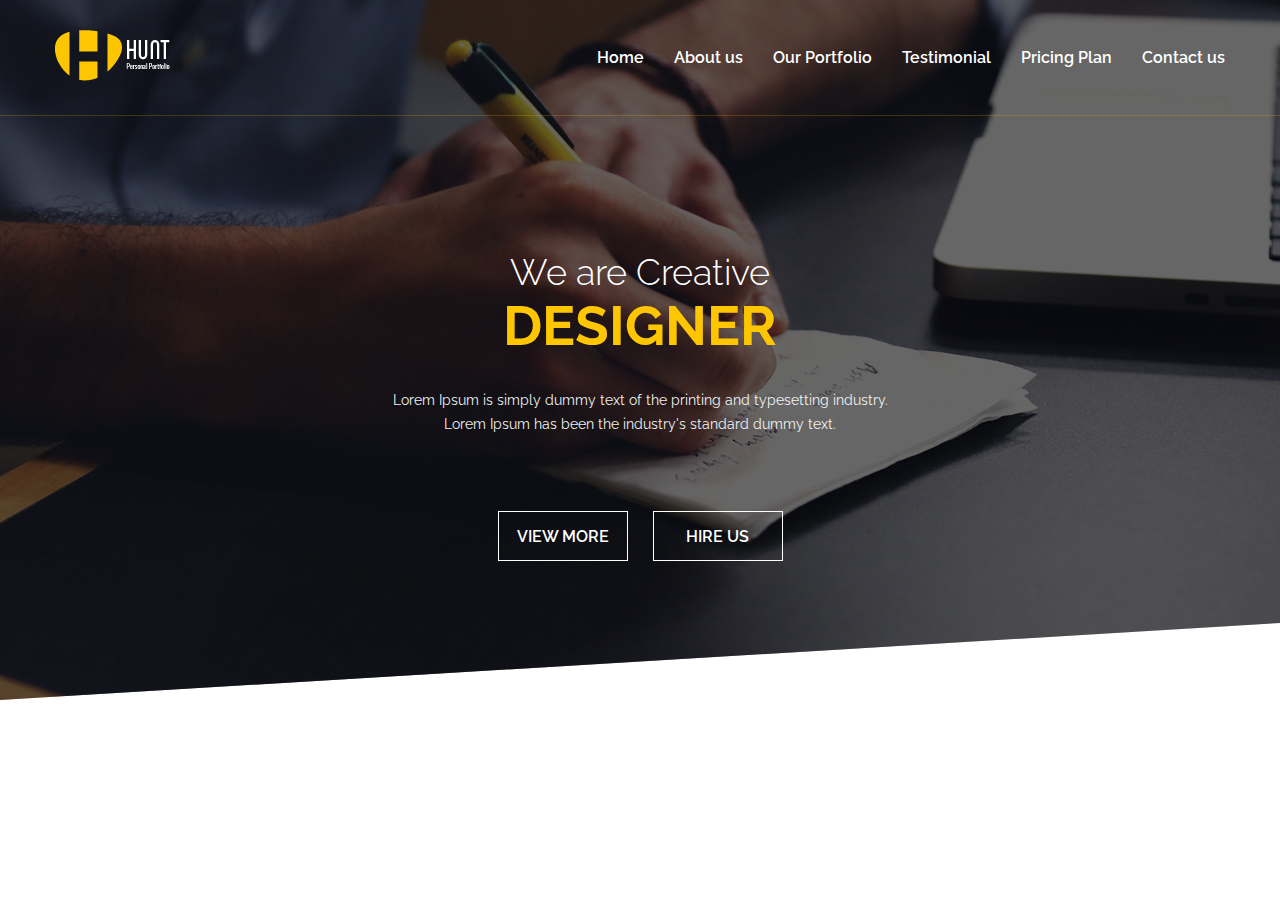
<file: Home.html>
<!DOCTYPE html>
<html lang="en">

<head>
    <meta charset="UTF-8">
    <meta http-equiv="X-UA-Compatible" content="IE=edge">
    <meta name="viewport" content="width=device-width, initial-scale=1.0">
    <title>HUNT_POTFOLIO</title>

    <!-- fontawsome -->
    <link rel="stylesheet" href="font-awesome-4.7.0/css/font-awesome.min.css">

    <!-- Google font -->
    <link rel="preconnect" href="https://fonts.googleapis.com">
    <link rel="preconnect" href="https://fonts.gstatic.com" crossorigin>
    <link href="https://fonts.googleapis.com/css2?family=Raleway:wght@300;400;500;600;700;800;900&display=swap"
        rel="stylesheet">

    <!-- main css -->
    <link rel="stylesheet" href="css/style.css">
</head>

<body>
    <!-- start hero -->
    <div class="herosection">

        <!-- start header -->
        <header>
            <div class="container">
                <div class="logo">
                    <a href="#">
                        <img src="images/hunt-logo.png" alt="logo">
                    </a>
                </div>
                <nav>
                    <ul>
                        <li><a href="#">Home</a></li>
                        <li><a href="#">About us</a></li>
                        <li><a href="#">Our Portfolio</a></li>
                        <li><a href="#">Testimonial</a></li>
                        <li><a href="#">Pricing Plan</a></li>
                        <li><a href="#">Contact us</a></li>
                    </ul>
                </nav>
            </div>
        </header>

        <!-- end header -->

        <!-- start banner part -->
        <section class="main-banner">
            <div class="container">
                <div class="banner-data">
                    <h4>We are Creative</h4>
                    <h2>Designer</h2>
                    <p>Lorem Ipsum is simply dummy text of the printing and typesetting industry.
                        Lorem Ipsum has been the industry's standard dummy text.</p>
                </div>
                <div class="banner-button">
                    <ul>
                        <li><a href="#">View More</a></li>
                        <li><a href="#">Hire Us</a></li>
                    </ul>
                </div>
            </div>
        </section>
        <!-- end banner part -->

    </div>

    <!-- end hero -->

</body>

</html>
</file>
<file: css/style.css>
/* start: common css */
* {
    margin: 0;
    padding: 0;
    box-sizing: border-box;
}

body {
    font-family: 'Raleway', sans-serif;
}

a {
    text-decoration: none;
}

ul {
    list-style: none;
}

.container {
    max-width: 1170px;
    margin: 0 auto;
}
.section-title {
    text-align: center;
}

.section-title .main-title {
    font-size: 35px;
    font-weight: 400;
    text-transform: capitalize;
    margin-bottom: 1.5rem;
}

.section-title .para {
    max-width: 570px;
    margin-inline: auto;
    line-height: 1.7rem;
    font-size: 14px;
    font-weight: 400;
    font-family: 'Open Sans', sans-serif;
}
.text-center {
    text-align: center;
}
.text-right {
    text-align: right;
}
/* end: common css */

/* hero start */
.herosection {
    background: url(../images/banner.png) center center no-repeat;
    height: 700px;
    background-size: cover;
    /* background-attachment: fixed; */
    position: relative;
    z-index: 1;
    -webkit-clip-path: polygon(0% 0%, 0 80%, 100% 69%, 100% 0%);
    clip-path: polygon(0% 0%, 0 100%, 100% 89%, 100% 0%);
}

.herosection::after {
    content: '';
    position: absolute;
    top: 0;
    left: 0;
    height: 100%;
    width: 100%;
    background-color: rgb(0, 0, 0);
    opacity: 0.6;
    z-index: -1;
}

/* hero end */

/* start header */

header {
    border-bottom: 1px rgba(254, 199, 0, 0.2) solid;
}

header .container {
    display: flex;
    justify-content: space-between;
    padding: 30px 0;
    align-items: center;
}

header .container nav ul {
    display: flex;
    gap: 30px;
}

header .container nav ul li a {
    text-align: center;
    font-weight: 600;
    font-size: 16px;
    line-height: 30px;
    color: #ffffff;
    transition: all .2s linear;
    position: relative;
}

header .container nav ul li a:hover {
    color: #fec600;
}

header .container nav ul li a::after {
    content: '';
    position: absolute;
    top: 352%;
    right: 0;
    height: 3px;
    width: 0;
    background-color: #fec600;
    transition: all .3s linear;
}

header .container nav ul li a:hover::after {
    width: 100%;
}

/* end header */

/* start banner data */
.main-banner .container {
    padding-top: 135px;
    text-align: center;
}

.main-banner .container .banner-data h4 {
    font-weight: 300;
    font-size: 36px;
    color: #ffffff;
}

.main-banner .container .banner-data h2 {
    font-size: 55px;
    text-transform: uppercase;
    color: #fec600;
    font-weight: 700;
}

.main-banner .container .banner-data p {
    margin: 0 auto;
    font-size: 14px;
    color: #f1f1f1;
    font-weight: 400;
    max-width: 530px;
    padding-top: 30px;
    line-height: 24px;
}

.main-banner .container .banner-button ul {
    display: flex;
    justify-content: center;
    gap: 25px;
    padding-top: 60px;
}

.main-banner .container .banner-button ul li {
    padding-top: 15px;
    text-align: center;
}

.main-banner .container .banner-button ul li a {
    display: inline-block;
    font-size: 16px;
    text-transform: uppercase;
    color: #ffffff;
    font-weight: 600;
    padding: 15px 0px;
    border: 1px white solid;
    transition: all .3s linear;
    height: 50px;
    width: 130px;
}
.main-banner .container .banner-button ul li a:hover {
    background-color: #fec600;
    color: #020202;
    border: 1px transparent solid;
}
.main-banner .bnsliderbutton ul {
    display: flex;
    justify-content: space-between;
    padding: 0 80px 0 60px;
    position: relative;
}
.main-banner .bnsliderbutton ul li a {
    color: #ffffff;
    font-size: 30px;
    position: absolute;
    top: 250px;
    transition: all .3s linear;
}
.main-banner .bnsliderbutton ul li a:hover {
    color: #fec600;
}
/* end banner data */

/* -------about us starts here-------- */
#aboutUs .container .row {
    display: flex;
    justify-content: center;
    align-items: center;
}
#aboutUs .container .section-title {
    margin-bottom: 60px;
}
#aboutUs .container .row .absimg {
    padding: 25px;
    margin: 30px;
    border: 1px black solid;
    border-radius: 50%;
}
#aboutUs .container .row .box {
    width: 375px;
    background-color: #ededed;
    padding: 40px 35px;
    position: relative;
}
#aboutUs .container .row .box::after {
    content: '';
    position: absolute;
    bottom: -30px;
    left: 50%;
    transform: translateX(-50%);
    border-top: 15px solid #ededed;
    border-right: 15px solid transparent;
    border-bottom: 15px solid transparent;
    border-left: 15px solid transparent;
}
#aboutUs .container .row .box-2::after {
    content: '';
    position: absolute;
    top: 50%;
    right: -87px;
    left: auto;
    transform: translateY(-50%) rotate(-90deg);
}
#aboutUs .container .row .box-3::after {
    content: '';
    position: absolute;
    top: auto;
    left: -15px;
    bottom: 43%;
    transform: translateX(-50%);
    border-top: 15px solid transparent;
    border-right: 15px solid #ededed;
    border-bottom: 15px solid transparent;
    border-left: 15px solid transparent;
}
#aboutUs .container .row .box-4::after {
    content: '';
    top: -13%;
    left: 50%;
    bottom: auto;
    transform: translateX(-50%) rotate(-180deg);
}
#aboutUs .container .row .box::before {
    content: '';
    position: absolute;
    bottom: -40px;
    left: 50%;
    transform: translateX(-50%);
    width: 20px;
    height: 20px;
    background-color: #353535;
    border-radius: 50%;
    transition: all .2s ease-in-out;
}
#aboutUs .container .row .box-2::before {
    content: '';
    top: 50%;
    bottom: auto;
    left: auto;
    right: -40px;
    transform: translateY(-50%);
    width: 20px;
    height: 20px;
    background-color: #353535;
    border-radius: 50%;
    transition: all .2s ease-in-out;
}
#aboutUs .container .row .box-3::before {
    content: '';
    top: 50%;
    bottom: auto;
    left: -40px;
    right: auto;
    transform: translateY(-50%);
    width: 20px;
    height: 20px;
    background-color: #353535;
    border-radius: 50%;
    transition: all .2s ease-in-out;
}
#aboutUs .container .row .box-4::before {
    content: '';
    top: 50%;
    top: -40px;
    bottom: auto;
    left: 50%;
    right: auto;
    transform: translateX(-50%);
    width: 20px;
    height: 20px;
    background-color: #353535;
    border-radius: 50%;
    transition: all .2s ease-in-out;
}
#aboutUs .container .row .box:hover::before {
    background-color: #fec600;
}
#aboutUs .container .row .absimg .img img {
    height: 100%;
    width: 100%;
    object-fit: cover;
}
#aboutUs .container .row .absimg .img {
    height: 320px;
    width: 320px;
    border-radius: 50%;
    position: relative;
    overflow: hidden;
}
#aboutUs .container .row .absimg .img::after {
    content: '';
    position: absolute;
    top: 0;
    left: 0;
    height: 100%;
    width: 100%;
    background-color: #000000;
    border-radius: 50%;
    opacity: .3;
}
#aboutUs .container .row .box h5 {
    color: #111111;
    font-size: 18px;
    font-weight: 500;
    margin-bottom: 30px;
}
#aboutUs .container .row .box p {
    font-size: 14px;
    line-height: 24px;
    color: #353535;
    font-weight: 400;
    font-family: 'Open Sans', sans-serif;
}
/* -------about us end-------- */

/* our potfolio start*/
#our_potfolio {
    background: url(../images/banner_portfolio.png) center center no-repeat;
    background-size: cover;
    z-index: 1;
    position: relative;
    background-attachment: fixed;
    clip-path: polygon(0 7%, 100% 0, 100% 94%, 0 100%);
}
#our_potfolio::after {
    content: '';
    position: absolute;
    top: 0;
    left: 0;
    height: 100%;
    width: 100%;
    background-color: rgb(0, 0, 0);
    opacity: 0.8;
    z-index: -1;
}
#our_potfolio .potfolioimg {
    display: flex;
    flex-wrap: wrap;
    gap: 30px;
    padding-bottom: 100px;
}
#our_potfolio .potfolioimg .smallimg {
    width: 270px;
    height: 300px;
    overflow: hidden;
    position: relative;
}
#our_potfolio .potfolioimg .bigimg {
    width: 270px;
    height: 370px;
    overflow: hidden;
    position: relative;
}
#our_potfolio .potfolioimg .smallimg img {
    position: absolute;
    top: 0;
    left: 0;
    width: 270px;
    height: 300px;
}
#our_potfolio .potfolioimg .bigimg img {
    position: absolute;
    top: 0px;
    left: 0;
    width: 270px;
    height: 370px;
}
#our_potfolio .potfolioimg :nth-child(5) {
    bottom: 70px;
}
#our_potfolio .potfolioimg :nth-child(7) {
    bottom: 70px;
}
#our_potfolio .container .section-title {
    color: white;
    padding-top: 100px;
    padding-bottom: 65px;
}
/* our potfolio end*/

/* Price start */
#pricepenal .container .allprice {
    display: flex;
    justify-content: center;
    gap: 30px;
}
#pricepenal .container .mainbox {
    position: relative;
    width: 370px;
    height: 450px;
    margin-top: 60px;
}
#pricepenal .container .mainbox .planename {
    height: 140px;
    width: 370px;
    background-color: #353535;
    clip-path: polygon(100% 70%, 100% 0%, 0 0, 0 100%);
    transition: all .2s linear;
}
#pricepenal .container .mainbox .planename h4 {
    font-size: 20px;
    text-transform: uppercase;
    color: #ffffff;
    font-weight: 600;
    text-align: center;
    padding-top: 30px;
}
#pricepenal .container .mainbox .price-bg {
    position: absolute;
    height: 100px;
    width: 100px;
    background-color: #fffefe;
    border: 2px solid #353535;
    border-radius: 50%;
    top: 18%;
    left: 36%;
    transition: all .2s linear;
}
#pricepenal .container .mainbox .price-bg .price {
    height: 90px;
    width: 90px;
    margin: 3px auto;
    background-color: #353535;
    border-radius: 50%;
    top: 5%;
    left: 5%;
    transition: all .2s linear;
}
#pricepenal .container .mainbox .price h5 {
    text-align: center;
    font-size: 28px;
    line-height: 25px;
    color: #ffffff;
    padding-top: 25px;
}
#pricepenal .container .mainbox .price p {
    font-size: 12px;
    line-height: 24px;
    color: #ffffff;
    font-weight: 300;
    text-align: center;
}
#pricepenal .container .mainbox .details {
    margin: 0 111px;
}
#pricepenal .container .mainbox .details p {
    width: 138px;
    height: 176px;
    font-size: 14px;
    line-height: 40px;
    color: #353535;
    font-weight: 400;
    text-align: center;
    padding-top: 50px;
}
#pricepenal .container .mainbox .join {
    position: absolute;
    bottom: 0;
    width: 100%;
    height: 80px;
    background-color: #353535;
    clip-path: polygon(100% 100%, 100% 0%, 0 60%, 0 100%);
    transition: all .2s linear;
}
#pricepenal .container .mainbox .join a {
    font-size: 16px;
    position: relative;
    top: 62%;
    left: 37%;
    transform: translate(-50%,-50%);
    text-transform: uppercase;
    color: white;
    font-weight: 600;
    text-align: center;
}
#pricepenal .container .mainbox:hover {
    box-shadow: 1px 1px 10px 1px black;
    color: black;
}
#pricepenal .container .mainbox:hover .price-bg {
    border: 2px solid #fec600;
}
#pricepenal .container .mainbox:hover .planename,
#pricepenal .container .mainbox:hover .price,
#pricepenal .container .mainbox:hover .join {
    background-color: #fec600;
}
#pricepenal .container .mainbox:hover  .price  h5,
#pricepenal .container .mainbox:hover  .price  p,
#pricepenal .container .mainbox:hover  .join a,
#pricepenal .container .mainbox:hover .planename h4{
    color: #111111;
    font-weight: 600;
}

/* Price end */

/* live status start*/
#live-status {
    background: url(../images/banner_portfolio.png) center center no-repeat;
    background-size: cover;
    z-index: 1;
    position: relative;
    background-attachment: fixed;
    clip-path: polygon(0% 25%, 100% 0%, 100% 60%, 0% 86%);
    height: 280px;
    margin-top: 10px;
}
#live-status::after {
    content: '';
    position: absolute;
    top: 0;
    left: 0;
    height: 100%;
    width: 100%;
    background-color: rgb(0, 0, 0);
    opacity: 0.9;
    z-index: -1;
}
#live-status .live_feed {
    display: flex;
    justify-content: center;
    gap: 30px;
    transform: rotate(-3deg);
    padding-top: 53px;
}
#live-status .live_feed .status {
    width: 210px;
    height: 130px;
    border: 1px solid #ffffff;
}
#live-status .live_feed .status h6 {
    font-size: 30px;
    line-height: 40px;
    color: #ffffff;
    font-weight: 500;
    text-align: center;
    max-width: 150px;
    margin: 20px auto;
    transform: rotate(3deg);
}
#live-status .live_feed .status p {
    font-size: 20px;
    color: #ffffff;
    font-weight: 500;
    text-align: center;
    transform: rotate(3deg);
}
/* live status end*/

/* our team start*/
#our-team .team-mem {
    display: flex;
    justify-content: center;
    gap: 30px;
}
/* our team end */
</file>
